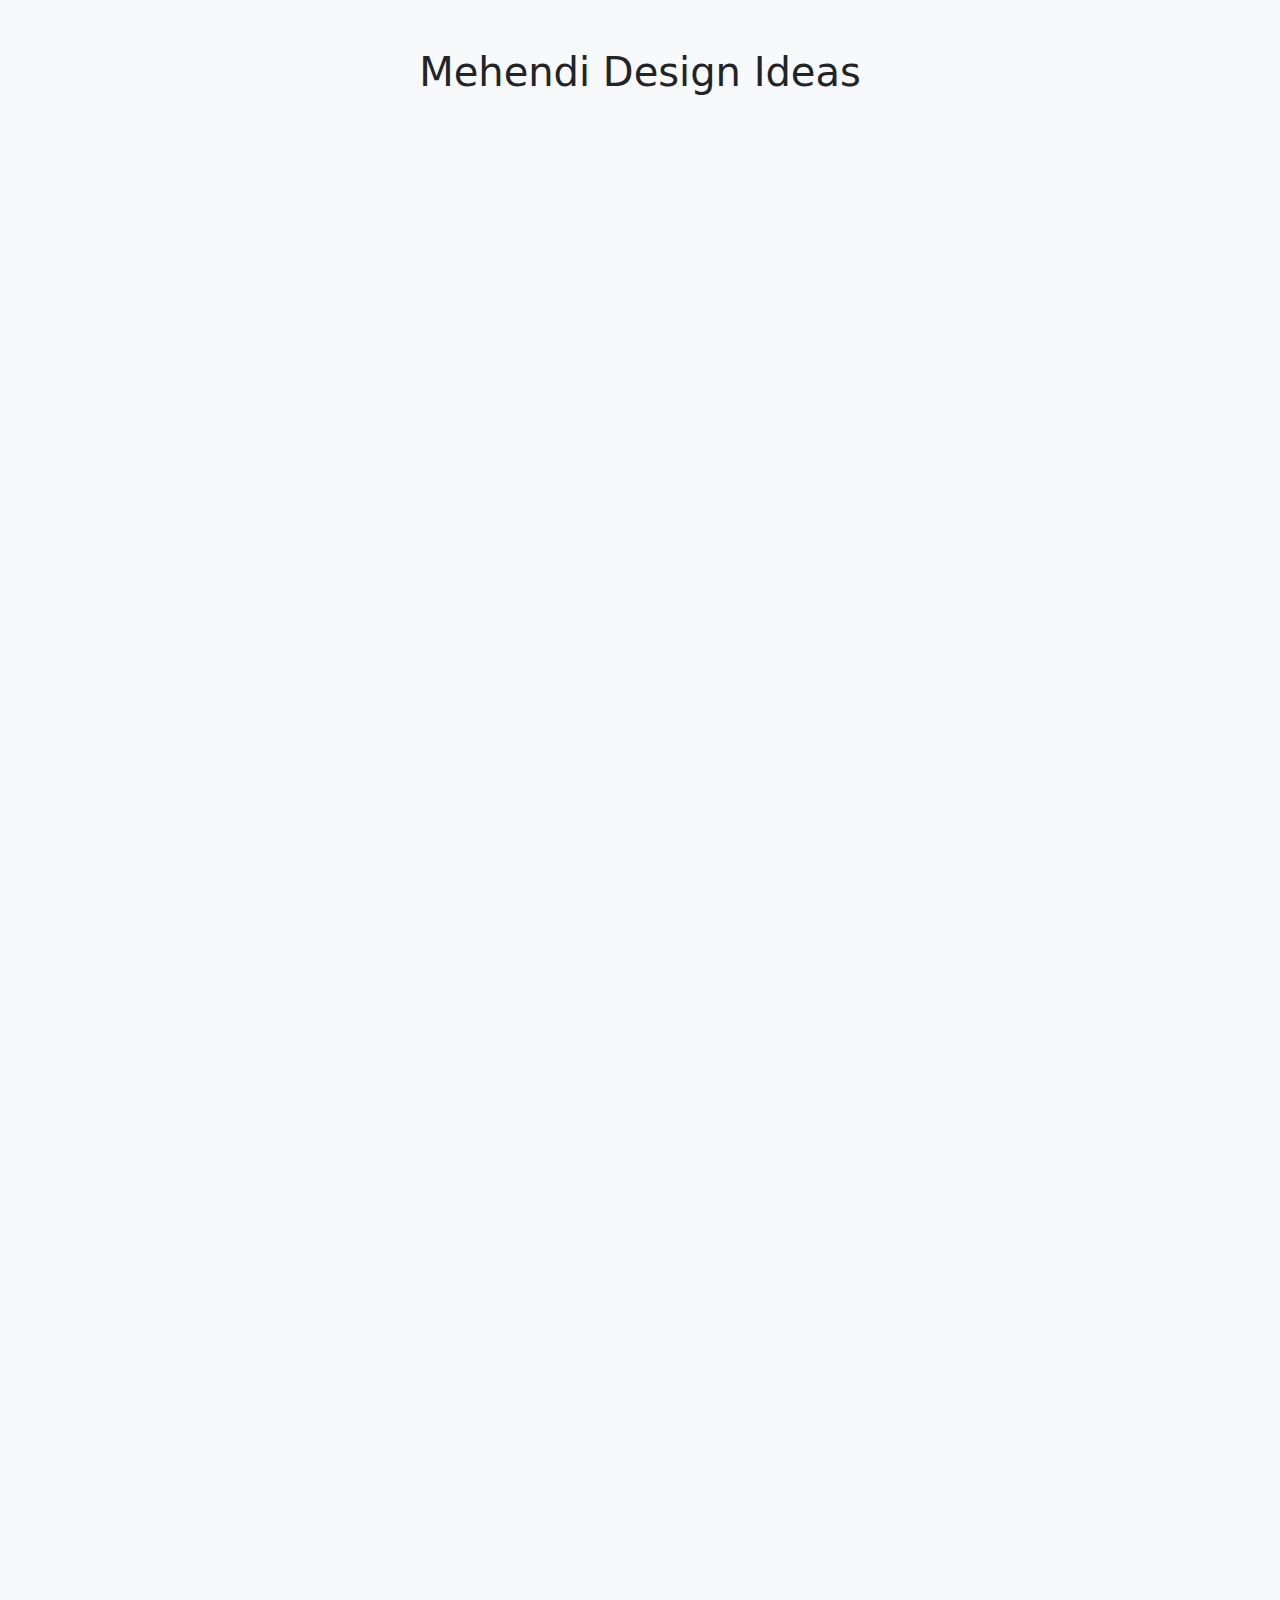
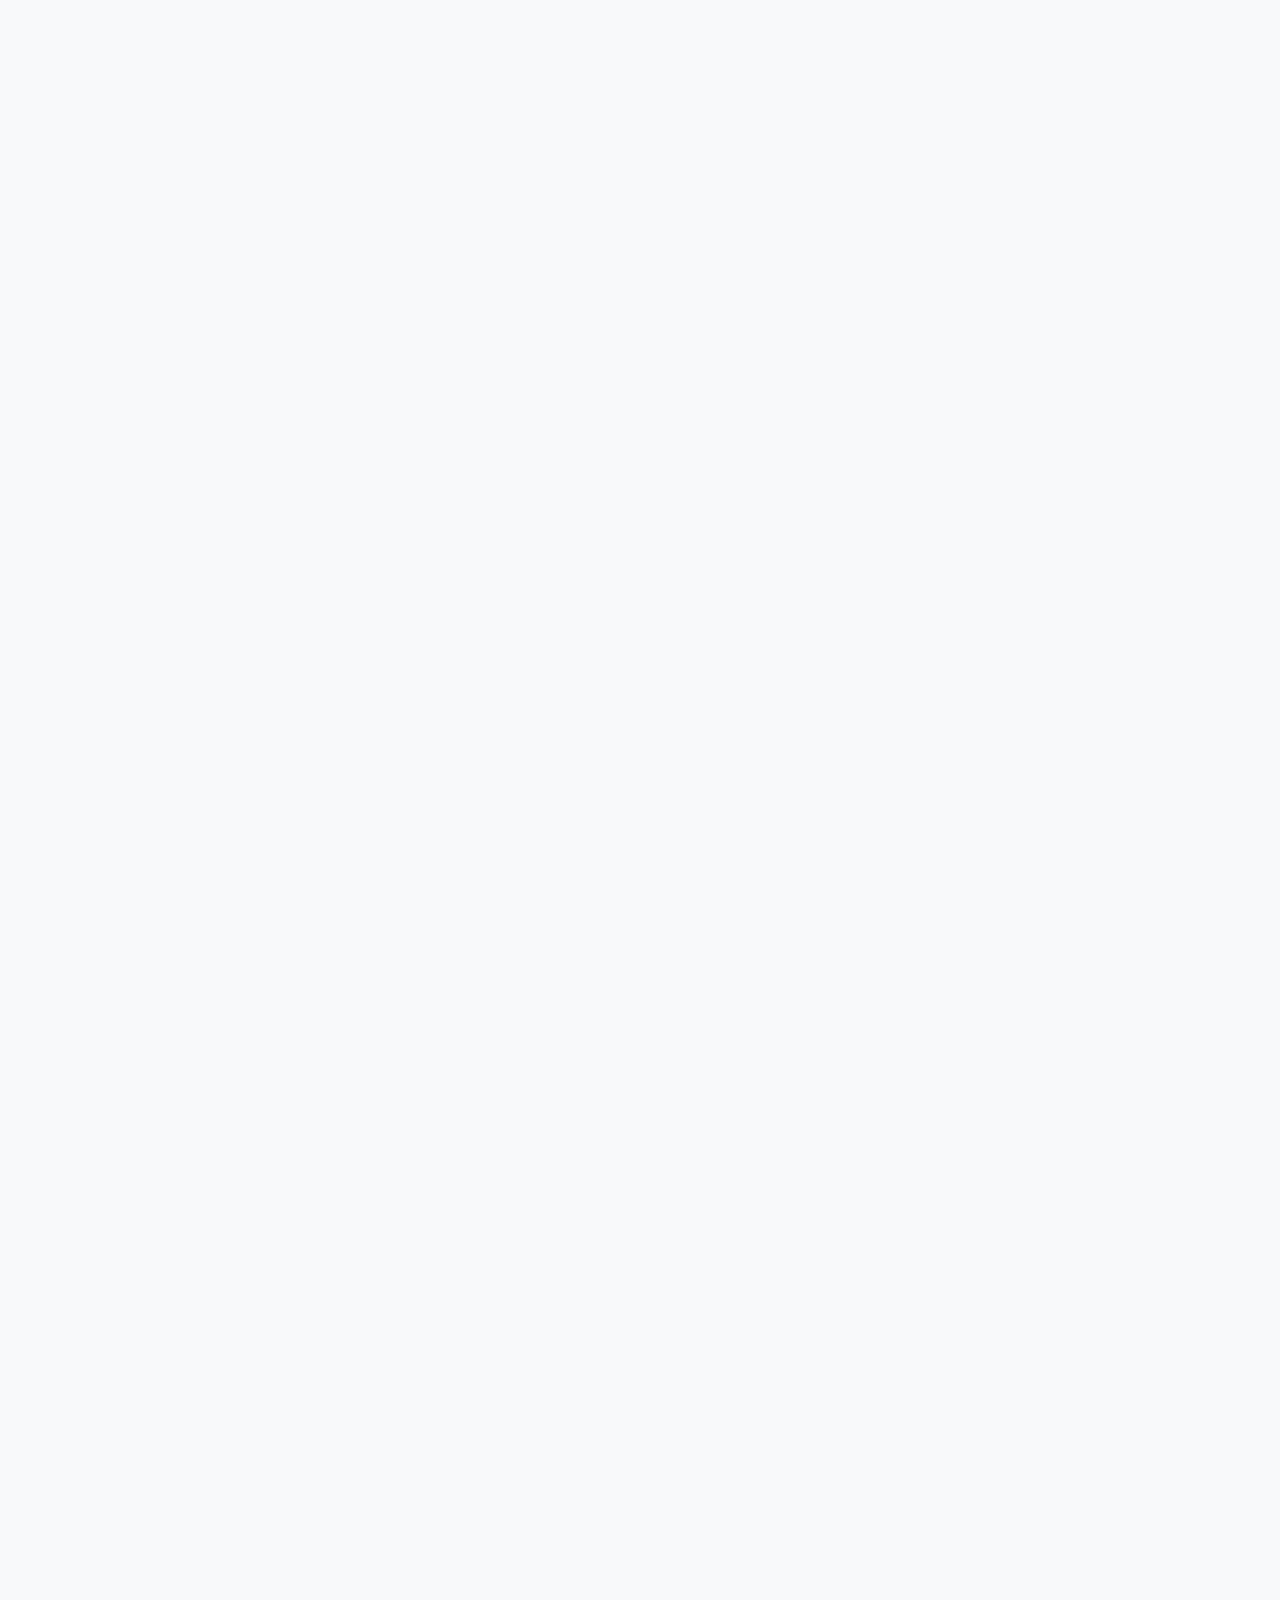
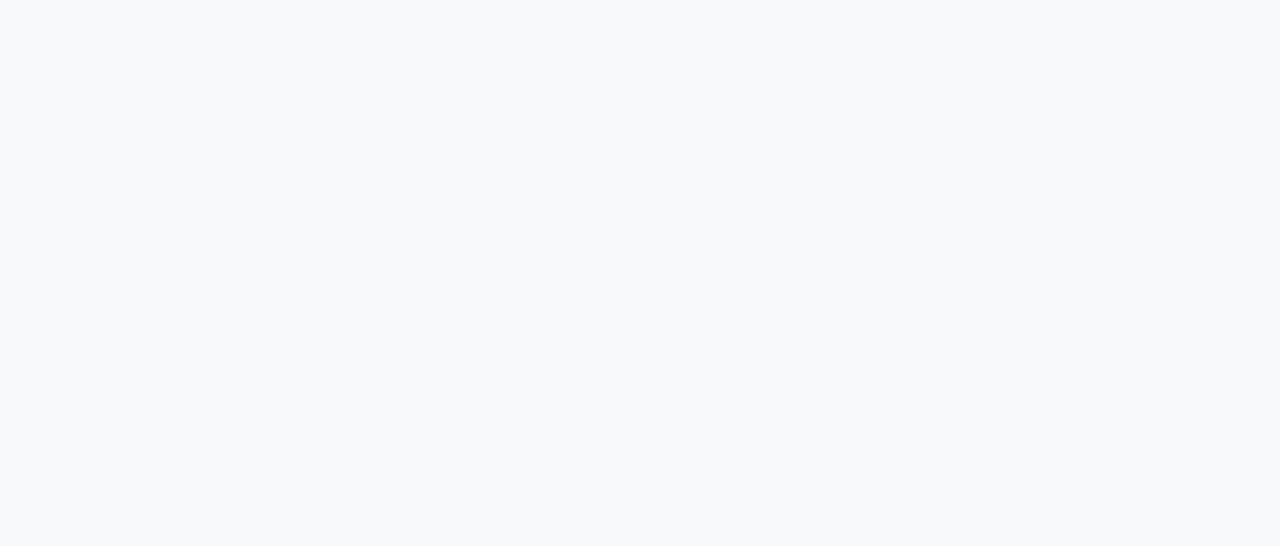
<file: mehendi.html>
<!DOCTYPE html>
<html lang="en">
<head>
  <meta charset="UTF-8" />
  <title>Mehendi Ideas</title>
  <meta name="viewport" content="width=device-width, initial-scale=1" />

  <!-- Optional: Bootstrap CSS for quick styling & layout -->
  <link
    rel="stylesheet"
    href="https://cdn.jsdelivr.net/npm/bootstrap@5.3.0/dist/css/bootstrap.min.css"
  />
</head>
<body class="bg-light">

  <div class="container my-5">
    <h1 class="text-center mb-4">Mehendi Design Ideas</h1>

    <!-- Row 1 -->
    <div class="row mb-4">
      <div class="col-md-6 mb-4">
        <iframe
          src="https://assets.pinterest.com/ext/embed.html?id=9359111720788699"
          height="561"
          width="345"
          frameborder="0"
          scrolling="no"
          class="d-block mx-auto"
        ></iframe>
      </div>
      <div class="col-md-6 mb-4">
        <iframe src="https://assets.pinterest.com/ext/embed.html?id=19351473393552252" height="749" width="345" frameborder="0" scrolling="no" ></iframe>
      </div>
    </div>

    <!-- Row 2 -->
    <div class="row mb-4">
      <div class="col-md-6 mb-4">
        <iframe src="https://assets.pinterest.com/ext/embed.html?id=3096293489800206" height="711" width="345" frameborder="0" scrolling="no" ></iframe>
      </div>
      <div class="col-md-6 mb-4">
        <iframe src="https://assets.pinterest.com/ext/embed.html?id=294985844364885227" height="714" width="345" frameborder="0" scrolling="no" ></iframe>
      </div>
    </div>

    <!-- Row 3 -->
    <div class="row mb-4">
    <div class="col-md-6 mb-4">
    <iframe src="https://assets.pinterest.com/ext/embed.html?id=975521969285356835" height="499" width="345" frameborder="0" scrolling="no" ></iframe>
      </div>
      <div class="col-md-6 mb-4">
        <iframe src="https://assets.pinterest.com/ext/embed.html?id=774124929825623" height="618" width="345" frameborder="0" scrolling="no" ></iframe>
      </div>
    </div>

    <!-- Row 4 -->
    <div class="row mb-4">
      <div class="col-md-6 mb-4">
        <iframe src="https://assets.pinterest.com/ext/embed.html?id=68748340919" height="714" width="345" frameborder="0" scrolling="no" ></iframe>
      </div>
      <div class="col-md-6 mb-4">
        <iframe src="https://assets.pinterest.com/ext/embed.html?id=6685099441127629" height="714" width="345" frameborder="0" scrolling="no" ></iframe>
      </div>
    </div>

    <!-- Row 5 -->
    <div class="row mb-4">
      <div class="col-md-6 mb-4">
        <iframe src="https://assets.pinterest.com/ext/embed.html?id=165859198771354704" height="532" width="345" frameborder="0" scrolling="no" ></iframe>
      </div>
      <div class="col-md-6 mb-4">
      <iframe src="https://assets.pinterest.com/ext/embed.html?id=1139903355697260943" height="363" width="236" frameborder="0" scrolling="no" ></iframe>
    </div>

  </div>

  <!-- Bootstrap JS (optional for responsive behavior) -->
  <script
    src="https://cdn.jsdelivr.net/npm/bootstrap@5.3.0/dist/js/bootstrap.bundle.min.js"
  ></script>
</body>
</html>
</file>
